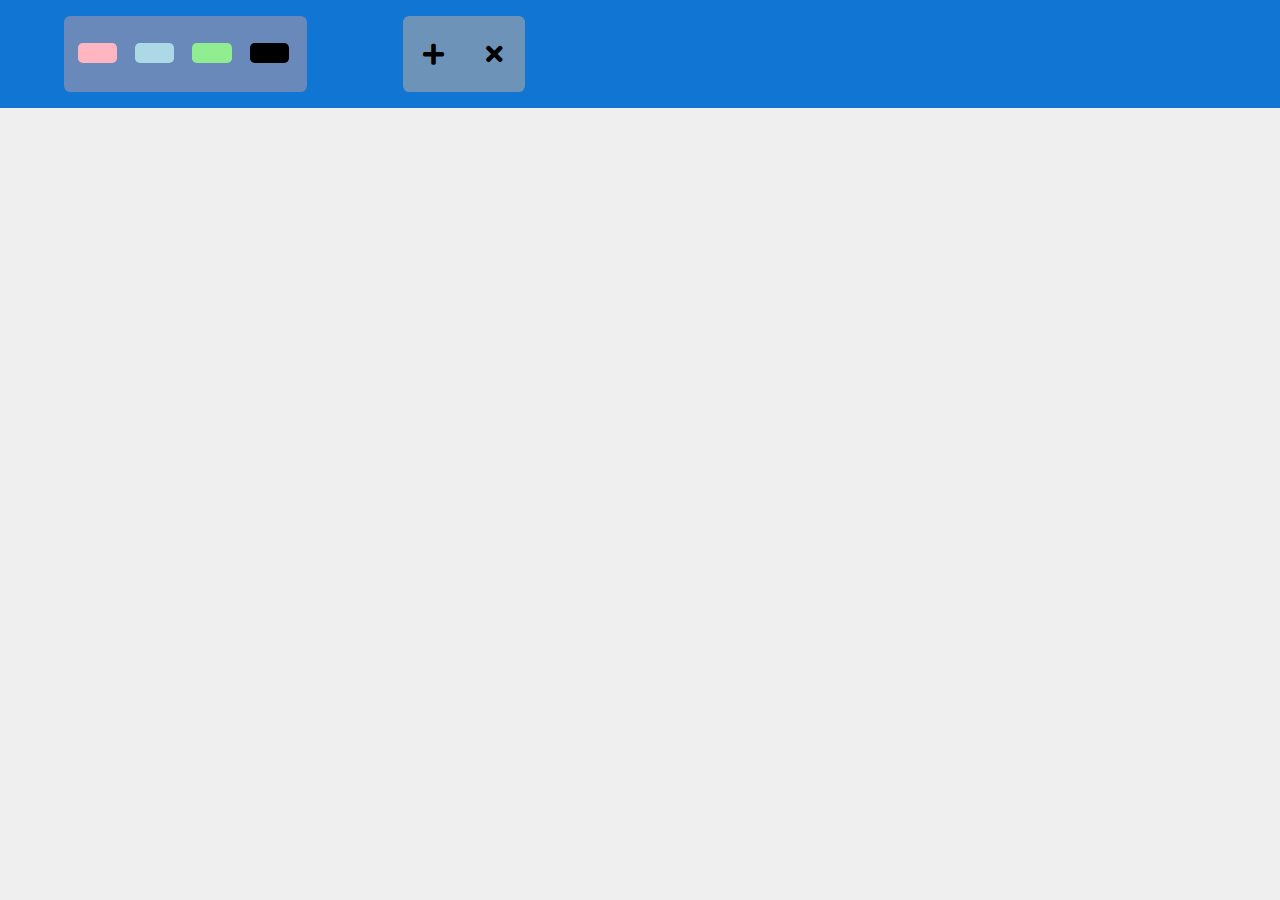
<file: Browser/DOM-Jira/activity/index.html>
<!DOCTYPE html>
<html lang="en">

<head>
    <meta charset="UTF-8">
    <meta http-equiv="X-UA-Compatible" content="IE=edge">
    <meta name="viewport" content="width=device-width, initial-scale=1.0">
    <link rel="stylesheet" href="https://cdnjs.cloudflare.com/ajax/libs/font-awesome/5.7.2/css/all.min.css">
    <link rel="stylesheet" href="style.css">
    <title>todo-app</title>
</head>

<body>
    <div class="toolbar">
        <div class="filter-container">
            <div class="filter-colors__container">
                <div class="lightpink filter-color"></div>
            </div>
            <div class="filter-colors__container ">
                <div class="lightblue filter-color"></div>
            </div>
            <div class="filter-colors__container">
                <div class="lightgreen filter-color"></div>
            </div>

            <div class="filter-colors__container ">
                <div class="black filter-color"></div>
            </div>
        </div>
        <div class="action-container">
            <div class="add action-container__icons">
                <i class="fas fa-plus"></i>
            </div>
            <div class="remove action-container__icons">
                <i class="fas fa-times"></i>
            </div>
        </div>
    </div>
    <div class="main-container">
        <div class="modal_container">
            <div class="modal_task_container">
                <textarea name="" id="" cols="30" rows="10" class="desc-box" placeholder="Enter your task"></textarea>
            </div>
            <div class="modal_filter-container">
                <div class="modal_filters lightpink"></div>
                <div class="modal_filters lightblue"></div>
                <div class="modal_filters lightgreen"></div>
                <div class="modal_filters black border"></div>
            </div>
        </div>
        <!-- this will be added after pressing add button -->
        <!-- <div class="ticket-container">
            <div class="ticket-color"></div>
            <div class="ticket_sub-container">
                <h3 class="ticket-id">#sampleId</h3>
                <p class="ticket-desc">Lorem ipsum dolor sit amet consectetur adipisicing elit. Autem, aspernatur.</p>
            </div>
        </div> -->
    </div>

    <script src="script.js"></script>
</body>

</html>
</file>
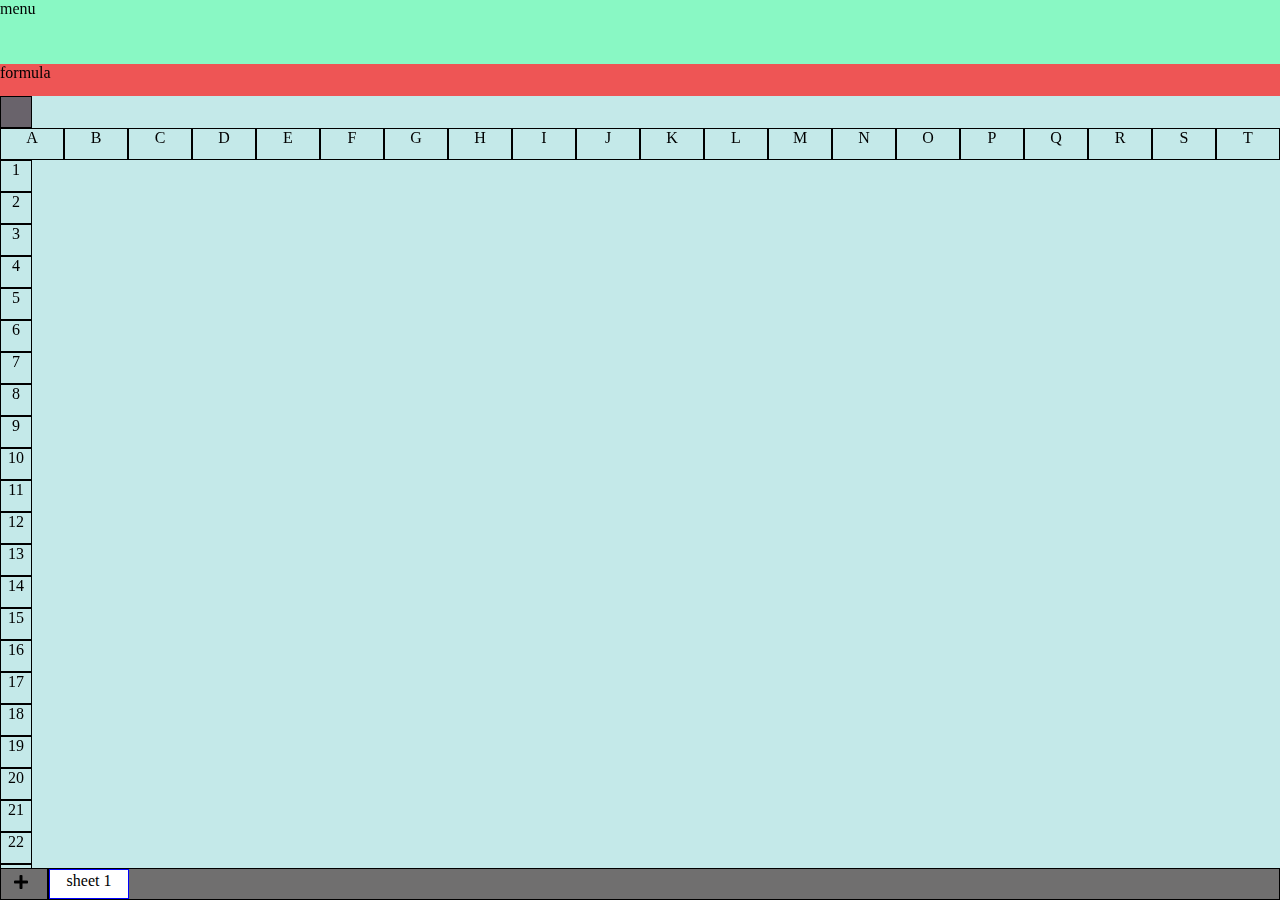
<file: Browser/Excel/activity/index.html>
<!DOCTYPE html>
<html lang="en">
<head>
    <meta charset="UTF-8">
    <meta http-equiv="X-UA-Compatible" content="IE=edge">
    <meta name="viewport" content="width=device-width, initial-scale=1.0">
    <link rel="stylesheet" href="https://cdnjs.cloudflare.com/ajax/libs/font-awesome/5.7.2/css/all.min.css">
    <link rel="stylesheet" href="style.css">
    <title>Excel Clone</title>
</head>
<body>

    <div class="menu-container">menu</div>

    
    <div class="formula-container">formula</div>
    
    
    <div class="grid-container">
        <div class="left_box box">
            <!-- fixed box -->
        </div>
        <div class="top_row">
            <!-- will be added from grid.js  -->
        </div>
        <div class="left_col">
            <!-- will be added from grid.js  -->
        </div>
        <div class="grid">
            <!-- will be added from grid.js  -->
        </div>
    </div>
    
    
    <div class="sheets-container">
        <div class="add-sheet_btn-container">
            <i class="fas fa-plus"></i>
        </div>
        <div class="sheet-list">
            <div class="sheet active" idx="0">sheet 1</div>
            <!-- more sheets will be added -->
        </div>
    </div>

    <script src="grid.js"></script>
    <script src="script.js"></script>
</body>
</html>
</file>
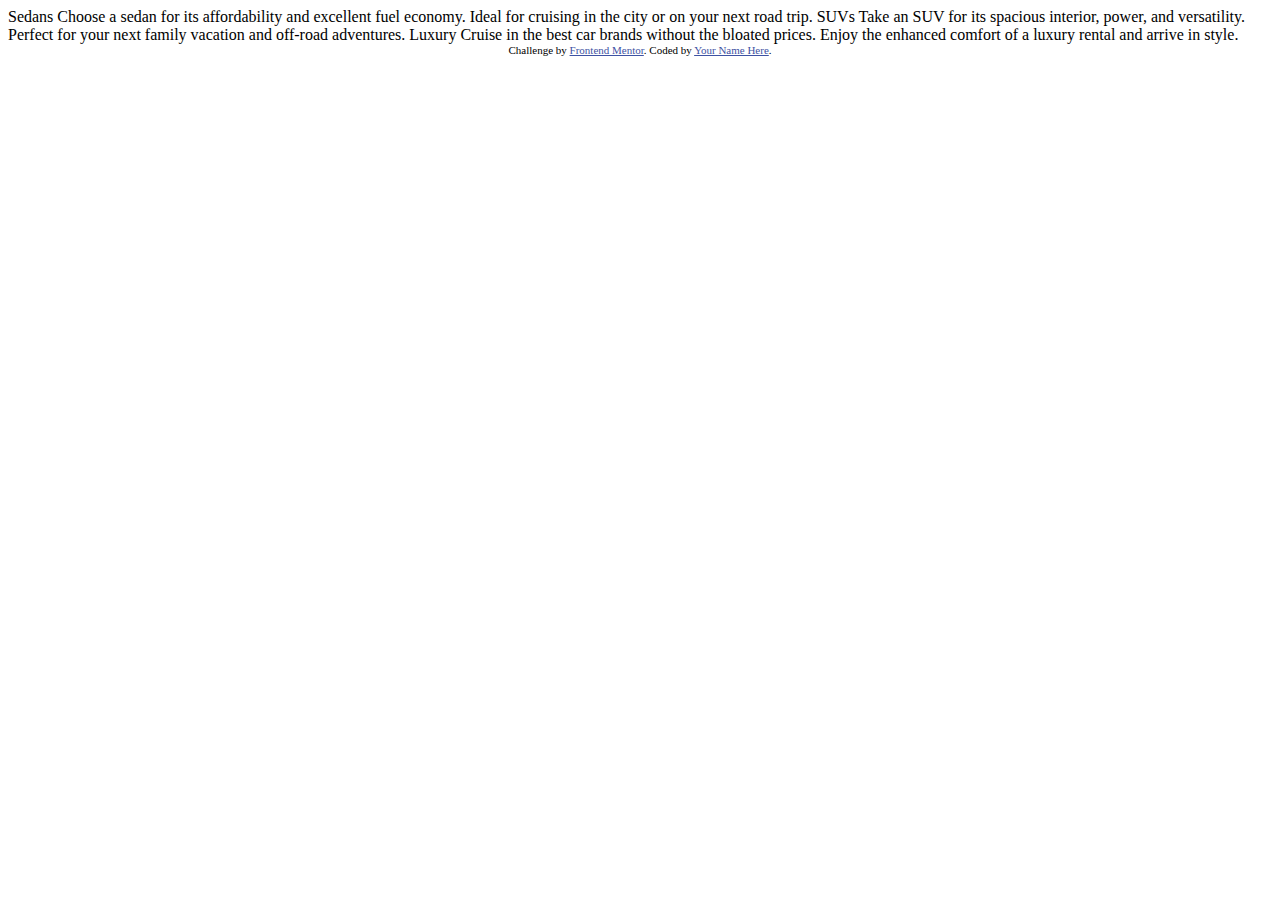
<file: Browser/DOM-Jira/raw/Card 3 column/index.html>
<!DOCTYPE html>
<html lang="en">
<head>
  <meta charset="UTF-8">
  <meta name="viewport" content="width=device-width, initial-scale=1.0"> <!-- displays site properly based on user's device -->

  <link rel="icon" type="image/png" sizes="32x32" href="./images/favicon-32x32.png">
  
  <title>Frontend Mentor | 3-column preview card component</title>

  <!-- Feel free to remove these styles or customise in your own stylesheet 👍 -->
  <style>
    .attribution { font-size: 11px; text-align: center; }
    .attribution a { color: hsl(228, 45%, 44%); }
  </style>
</head>
<body>
  
  Sedans
  Choose a sedan for its affordability and excellent fuel economy. Ideal for cruising in the city 
  or on your next road trip.

  SUVs
  Take an SUV for its spacious interior, power, and versatility. Perfect for your next family vacation 
  and off-road adventures.

  Luxury
  Cruise in the best car brands without the bloated prices. Enjoy the enhanced comfort of a luxury 
  rental and arrive in style.
  
  <div class="attribution">
    Challenge by <a href="https://www.frontendmentor.io?ref=challenge" target="_blank">Frontend Mentor</a>. 
    Coded by <a href="#">Your Name Here</a>.
  </div>
</body>
</html>
</file>
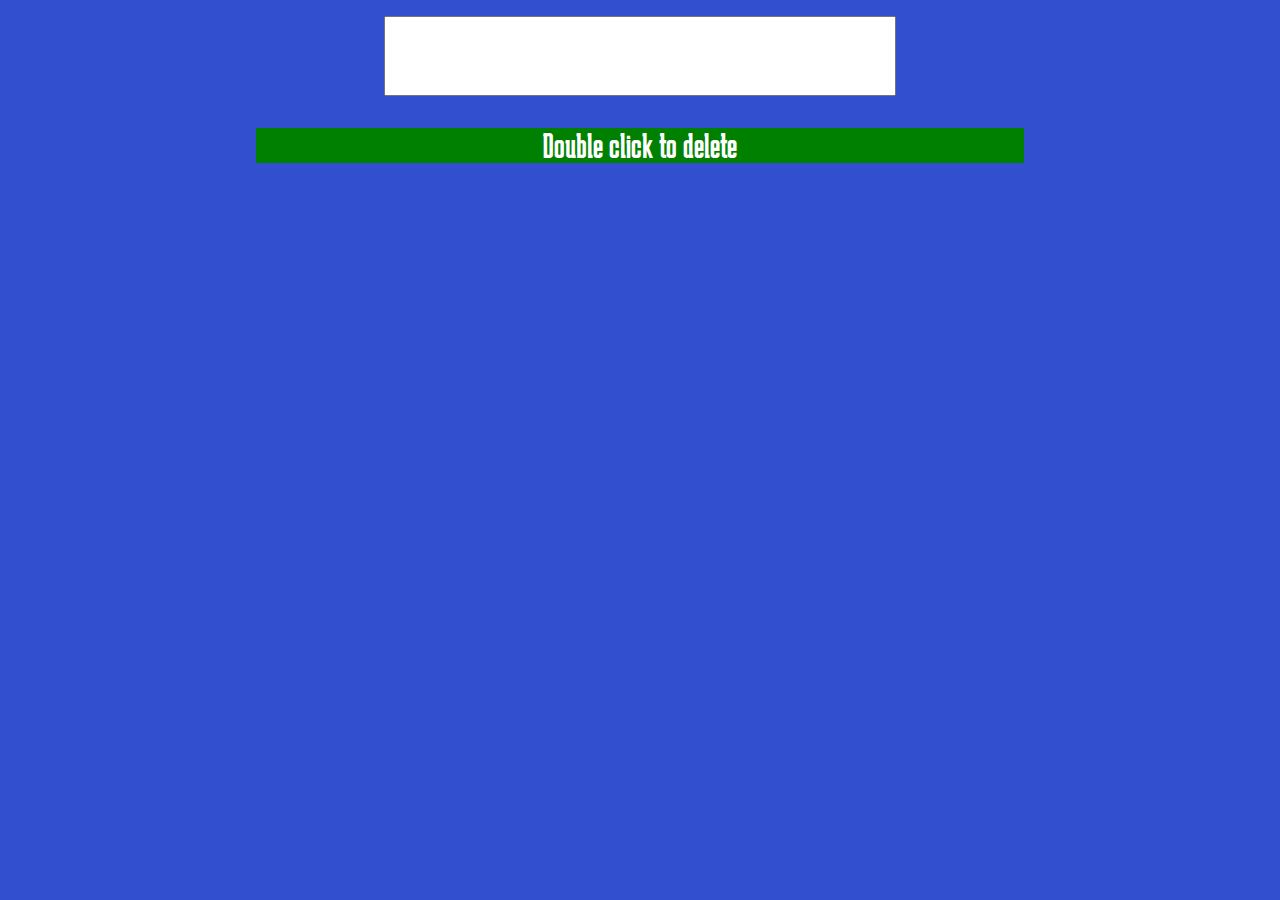
<file: Browser/DOM-Jira/raw/todo/index.html>
<!-- ! -->
<!DOCTYPE html>
<html lang="en">
<!-- seo -->

<head>
    <meta charset="UTF-8">
    <meta http-equiv="X-UA-Compatible" content="IE=edge">
    <meta name="viewport" content="width=device-width, initial-scale=1.0">
    <link rel="stylesheet" href="style.css">
    <link rel="preconnect" href="https://fonts.gstatic.com">
<link href="https://fonts.googleapis.com/css2?family=Karantina:wght@300&display=swap" rel="stylesheet">
    <title>Document</title>
</head>

<body>
    <!-- emmet -->
    <!-- .input-container+.main-container>(p.action+ul.task-list>(li.task*3)) -->
    <div class="input-container">
        <input type="text" class="input-box">
    </div>
    <div class="main-container">
        <p class="action">Double click to delete</p>
        <ul class="task-list">
            <!-- li will be added here from user input -->
            <!-- <li class="task">I am Task 1</li>
            <li class="task">I am Task 2</li>
            <li class="task">I am Task 3</li> -->
        </ul>
    </div>
    <script src="script.js"></script>
</body>

</html>
</file>
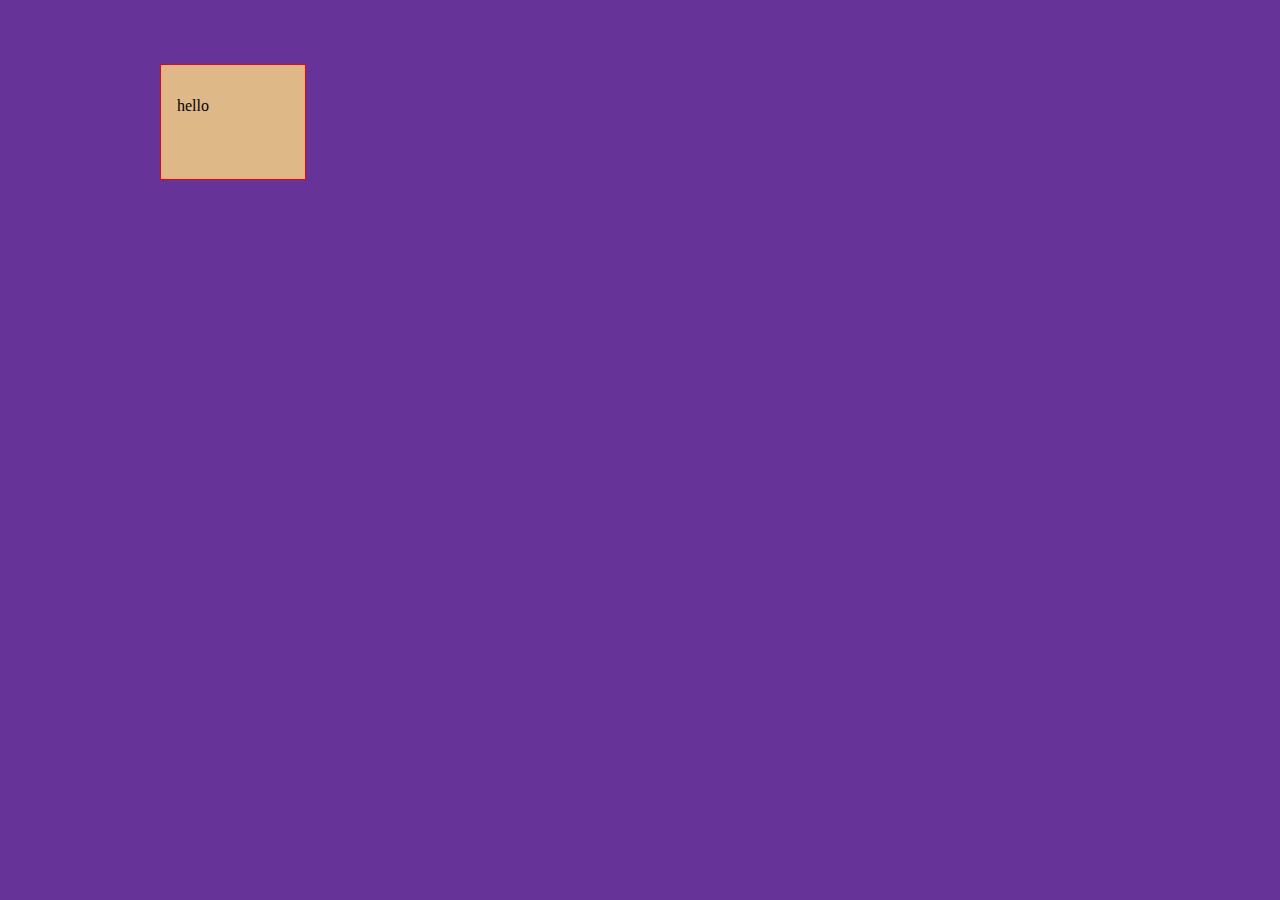
<file: Browser/DOM-Jira/raw/pocs/BoxModel.html>
<!DOCTYPE html>
<html lang="en">
<head>
    <meta charset="UTF-8">
    <meta http-equiv="X-UA-Compatible" content="IE=edge">
    <meta name="viewport" content="width=device-width, initial-scale=1.0">
    <title>Document</title>
    <style>
        body {
            background-color: rebeccapurple;
            margin: 0;
        }
        .box{
            border: 1px solid red;
            background-color: burlywood;
            padding: 2rem 3rem 4rem 1rem;
            width: 5rem;
            margin: 4rem 2rem 3rem 10rem;
        }
    </style>
</head>
<body>
    <div class="box">hello</div>
</body>
</html>
</file>
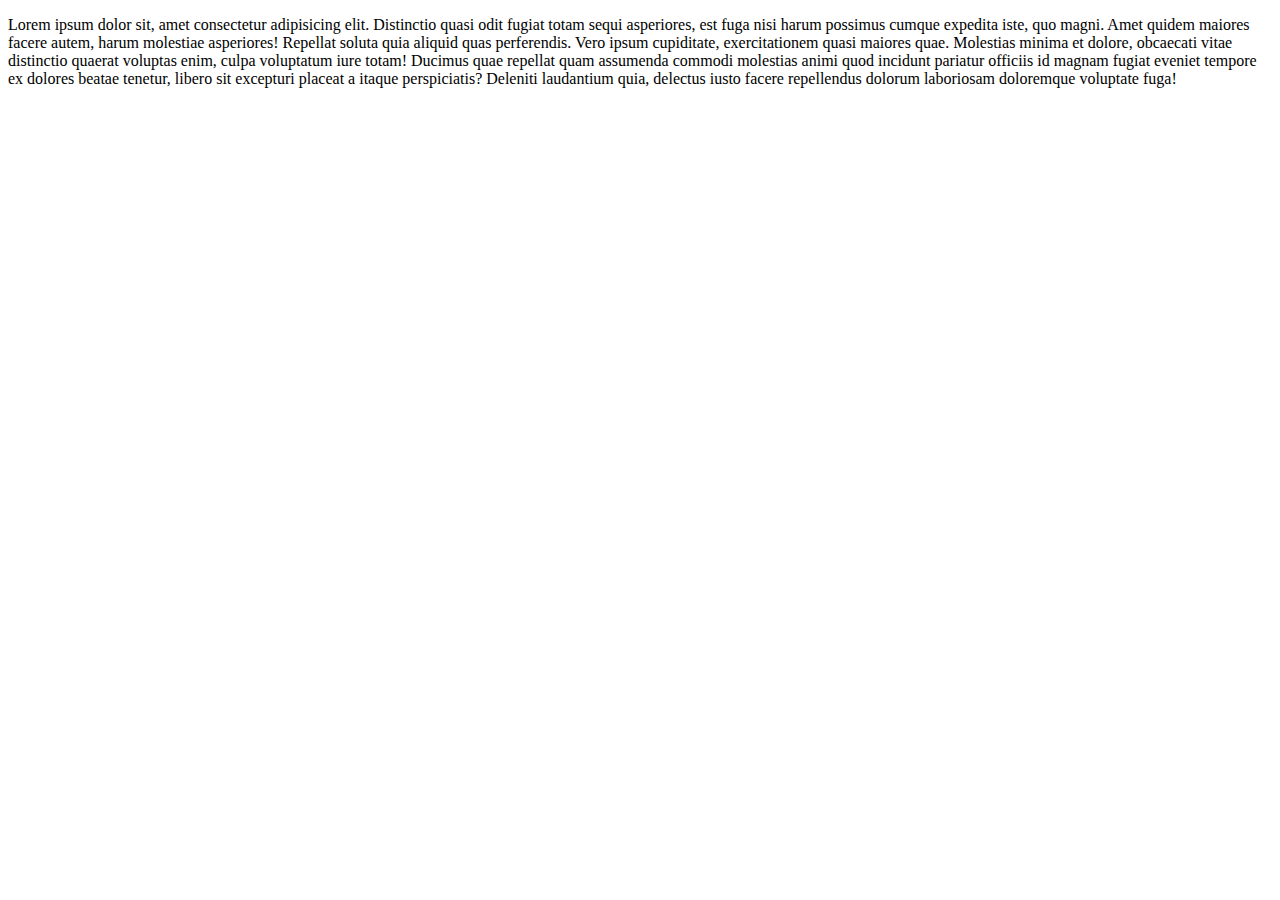
<file: Browser/DOM-Jira/raw/pocs/units..html>
<!DOCTYPE html>
<html lang="en">

<head>
    <meta charset="UTF-8">
    <meta http-equiv="X-UA-Compatible" content="IE=edge">
    <meta name="viewport" content="width=device-width, initial-scale=1.0">
    <title>Document</title>
</head>

<body>
    <div class="one"></div>
    <div class="two">
        <div class="children"></div>
    </div>
    <div class="three">
        <p>Lorem ipsum dolor sit, amet consectetur adipisicing elit. Distinctio quasi odit fugiat totam sequi
            asperiores, est fuga nisi harum possimus cumque expedita iste, quo magni. Amet quidem maiores facere autem,
            harum molestiae asperiores! Repellat soluta quia aliquid quas perferendis. Vero ipsum cupiditate,
            exercitationem quasi maiores quae. Molestias minima et dolore, obcaecati vitae distinctio quaerat voluptas
            enim, culpa voluptatum iure totam! Ducimus quae repellat quam assumenda commodi molestias animi quod
            incidunt pariatur officiis id magnam fugiat eveniet tempore ex dolores beatae tenetur, libero sit excepturi
            placeat a itaque perspiciatis? Deleniti laudantium quia, delectus iusto facere repellendus dolorum
            laboriosam doloremque voluptate fuga!</p>
    </div>
</body>

</html>
</file>
<file: Browser/DOM-Jira/activity/style.css>
* {
  box-sizing: border-box;
}
body {
  margin: 0px;
  background-color: #f0f2f5;
}
/* generic  JS  */
.lightpink {
  background-color: lightpink;
}
.lightblue {
  background-color: lightblue;
}
.lightgreen {
  background-color: lightgreen;
}
.black {
  background-color: black;
}
/* ***********toolbar**************/
.toolbar {
  height: 12vh;
  background-color: rgb(17, 117, 211);
  display: flex;
  gap: 6rem;
  padding-left: 4rem;
  align-items: center;
}
.filter-container {
  height: 70%;
  width: 20%;
  background-color: rgb(104, 137, 185);
  border-radius: 0.4rem;
  display: flex;
  justify-content: space-evenly;
  align-items: center;
}
.filter-colors__container {
  height: 30%;
  width: 18%;
  border-radius: 0.3rem;
  display: flex;
}
.filter-color {
  height: 90%;
  width: 90%;
  border-radius: 0.3rem;
}
.action-container {
  height: 70%;
  width: 10%;
  border-radius: 0.4rem;
  background-color: rgb(109, 148, 184);
  display: flex;
}
.action-container__icons {
  height: 100%;
  width: 50%;
  display: flex;
  justify-content: center;
  align-items: center;
}
.fas {
  font-size: x-large;
}

/* main container css**************************** */
.main-container {
  /* border:5px solid green; */
  /*  task add 2 */
  min-height: 88vh;
  background-color: rgb(240, 239, 239);
  padding: 2rem;
  display: flex;
}
.modal_container {
  position: absolute;
  top: 25vh;
  height: 18rem;
  width: 30rem;
  left: calc((100vw - 30rem) / 2);
  /* display:flex; */
  display: none;
}
.desc-box {
  height: 100%;
  width: 100%;
  padding: 2.2rem;
  font-size: 1.5rem;
  font-family: sans-serif;
  color: lightslategray;
  line-height: 120%;
}
.modal_task_container {
  /* 3 */
  width: 75%;
  /* background-color: yellow; */
}
.modal_filter-container {
  width: 25%;
  background-color: rgb(113, 172, 211);
  /* border:2px solid blue; */
  display: flex;
  flex-direction: column;
  justify-content: space-evenly;
  align-items: center;
  padding-top: 1.2rem;
  padding-bottom: 1.2rem;
}
.modal_filters {
  width: 60%;
  height: 12%;
  border-radius: .3rem;
}
.border {
  border: 2px solid white;
}

.ticket-container {
  height: 10rem;
  width: 15rem;
  background-color: white;
}
.ticket-color {
  height: 8%;
  /* background-color:black; */
}
.ticket_sub-container {
  padding-left: 1rem;
  font-family: sans-serif;
}
.ticket-id {
  color: lightslategray;
}
.ticket-desc {
  text-align: center;
  height: 70%;
}
</file>
<file: Browser/Excel/activity/style.css>
* {
  box-sizing: border-box;
}
body {
  margin: 0px;
}

/* menu container */
.menu-container {
  height: 4rem;
  background-color: rgb(137, 248, 196);
}

/* formula container */
.formula-container {
  height: 2rem;
  background-color: rgb(238, 85, 85);
}


/* grid container */
.grid-container {
  height: calc(100vh - (4rem + 2rem + 2rem)); /*give rest of the space to grid*/
  background-color: rgb(196, 233, 233);
  overflow: auto;
}
.left_box{
    background-color: rgb(105, 99, 107);
}
.top_row{
    height: 2rem;
    display: flex;
}
.grid{
    background-color: rgb(223, 244, 245);
}
.box {
  height: 2rem; 
  width: 2rem;
  border: 1px solid;
  text-align: center;
}
.cell{
    border: 1px solid;
    min-width: 4rem;
    text-align: center;
}
.row {
    display: flex;
}






/* sheet container */
.sheets-container {
  height: 2rem;
  background-color: rgb(112, 111, 111);
  display: flex;
}
.add-sheet_btn-container {
  width: 3rem;
  border: 1px solid;
  height: 100%;
  padding-top: 0.2rem;
  padding-left: 0.3rem;
}
.fas{
    padding-top: .1rem;
    padding-left: .5rem;
}
.sheet-list {
  width: calc(100vw - 3rem);
  border: 1px solid;
  display: flex;
  height: 100%;
  overflow: auto;
}

/* Hide scrollbar for IE, Edge and Firefox (src="https://www.w3schools.com/howto/howto_css_hide_scrollbars.asp")*/
.sheet-list::-webkit-scrollbar {
  display: none;
}
.sheet-list {
  -ms-overflow-style: none; /* IE and Edge */
  scrollbar-width: none; /* Firefox */
}

.sheet {
  min-width: 5rem; /* to give a scrollbar */
  border: 1px solid blue;
  height: 100%;
  padding-top: 0.1rem;
  text-align: center;
}
.active {
  background-color: #fff;
}
</file>
<file: Browser/DOM-Jira/raw/todo/style.css>
*{
  /* box size will not be change */
  box-sizing: border-box;
}
body{
  margin: 0;
  background-color: rgb(50, 79, 207);
  font-size: 2.2rem;
}
li{
  list-style: none;
}
.input-box{
  display: block;
  height: 80%;
  width: 40vw;
  margin: 0 auto;
  margin-top: 1rem;
  font-size: 1.5rem;
  text-align: center;
  padding: 1.5rem 1.5rem;
}
.main-container {
  padding-top: 2rem;
  font-family: 'Karantina', cursive;
  color: rgb(255, 255, 255);
  text-align: center;
}
.task-list {
  padding-left: 0;
}
.action{
  background-color: green;
  width: 60%;
  margin: 0 auto;
}
.task {
  height: 2rem;
  width: 60%;
  background-color: rgb(50, 195, 224);
  margin: 0 auto;
  margin-top: 01.5rem;
}

/* media queries -> screen size */
@media only screen and (max-width: 800px) {
  .input-box {
      width: 60vw;
  }
}
</file>
